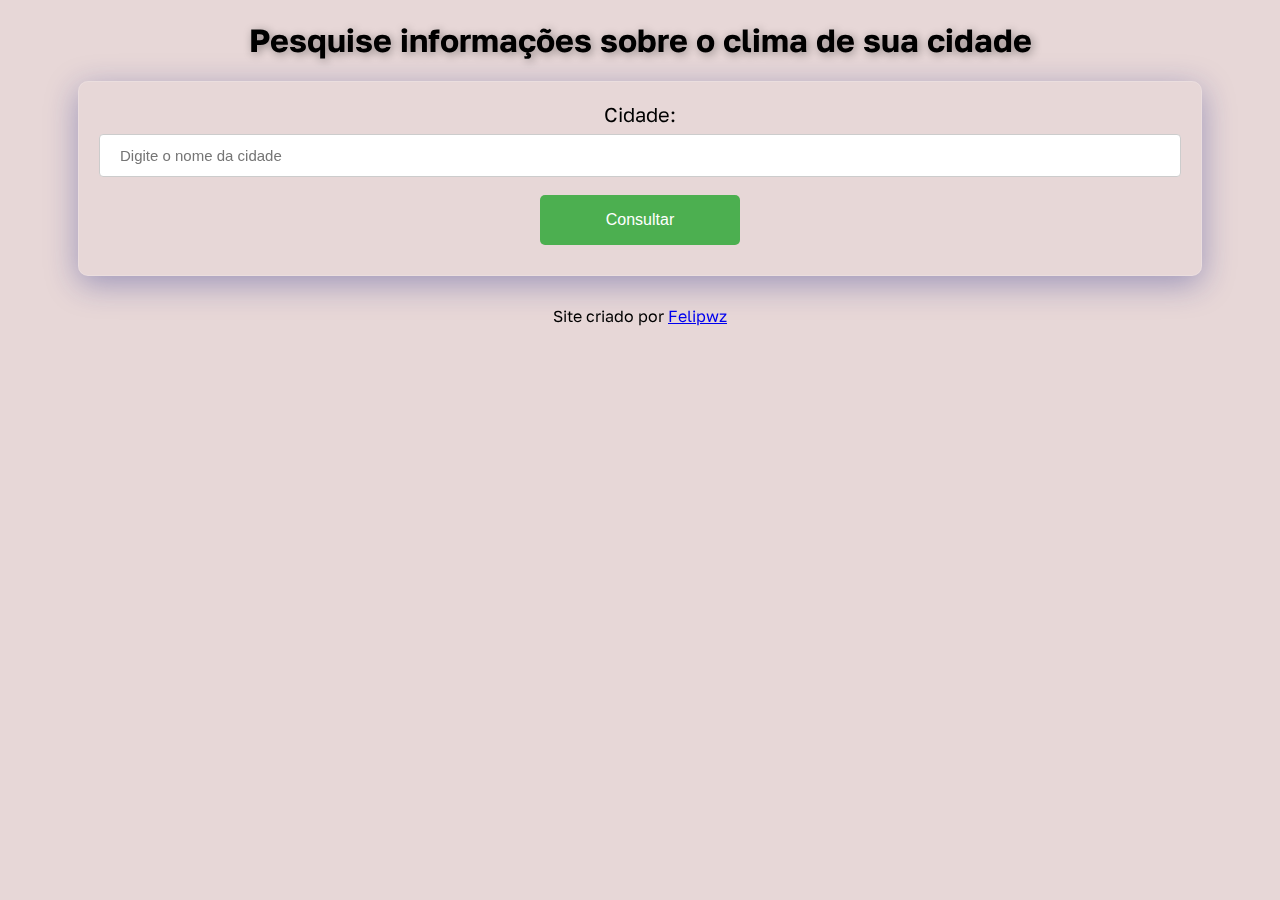
<file: ex02ajax_tempo/index.html>
<!DOCTYPE html>

<head>
  <meta charset="UTF-8">
  <meta http-equiv="X-UA-Compatible" content="IE=edge">
  <meta name="viewport" content="width=device-width, initial-scale=1.0">
  <link href="https://unpkg.com/aos@2.3.1/dist/aos.css" rel="stylesheet">
  <script src="https://unpkg.com/aos@2.3.1/dist/aos.js"></script>
  <link rel="stylesheet" href="style.css">

  <title>Ajax</title>
</head>

<body>

  <h1 data-aos="fade-down" data-aos-duration="3000">Pesquise informações sobre o clima de sua cidade</h1>

  <div id="container" data-aos="fade-left" data-aos-duration="3000">
    <form>
      <label for="fcidade">Cidade:</label>
      <input type="text" id="cidade"
      name="cidade" placeholder="Digite o nome da cidade">

      <button type="submit" id="submit">Consultar</button>
    </form>

    <div id="weather-info"></div>
  </div>

  <footer  data-aos="fade-up" data-aos-duration="3000" >Site criado por <a href="https://github.com/felipwz" target="_blank">Felipwz</a></footer>


  <script src="script.js"></script>

</body>

</html>

<!-- Feito por Feliwz   -->
</file>
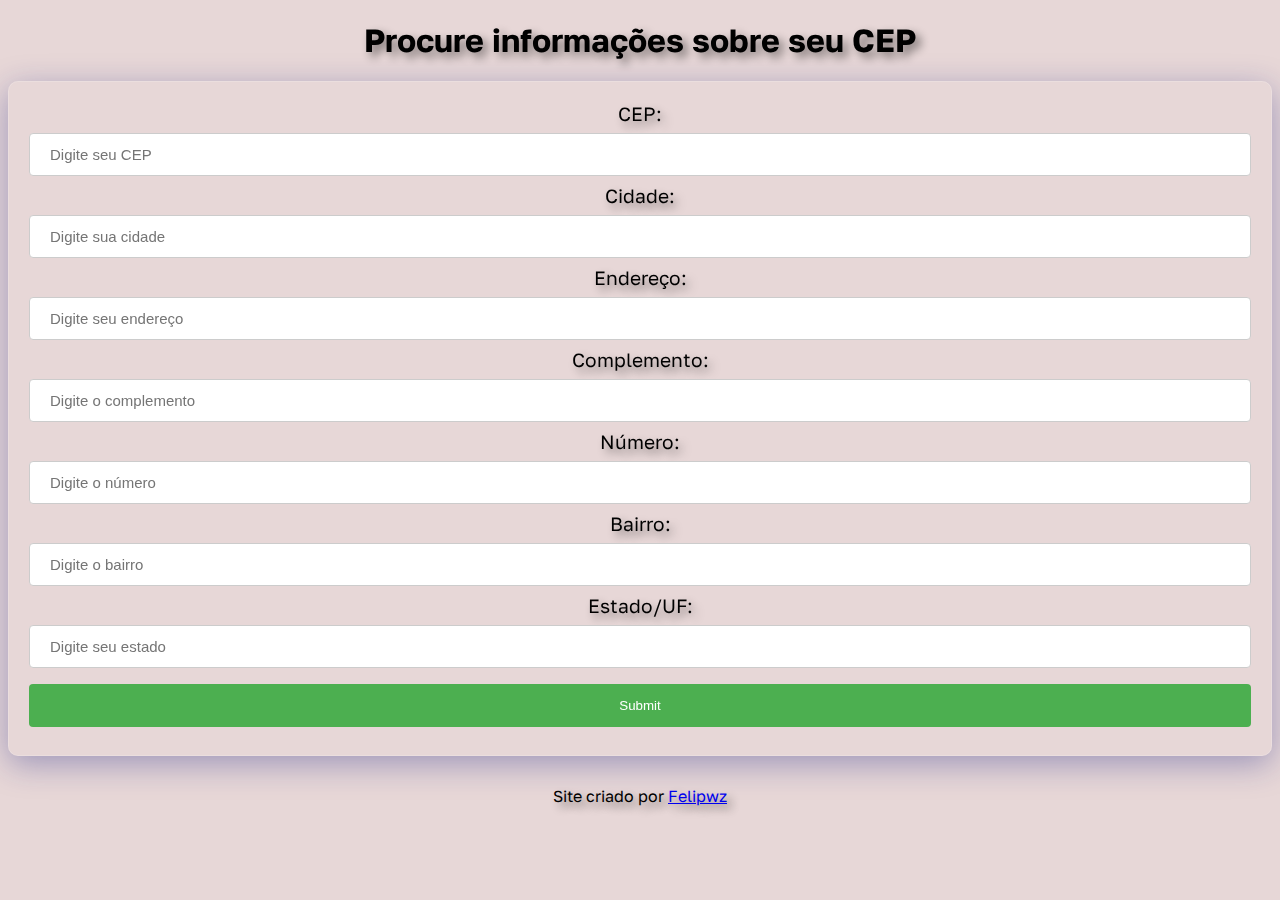
<file: ex01ajax/ajax.html>
<!DOCTYPE html>

<head>
  <meta charset="UTF-8">
  <meta http-equiv="X-UA-Compatible" content="IE=edge">
  <meta name="viewport" content="width=device-width, initial-scale=1.0">
  <link href="https://unpkg.com/aos@2.3.1/dist/aos.css" rel="stylesheet">
  <script src="https://unpkg.com/aos@2.3.1/dist/aos.js"></script>
  <link rel="stylesheet" href="style.css">

  <title>Ajax</title>
</head>

<body>

  <h1 data-aos="fade-down" data-aos-duration="3000">Procure informações sobre seu CEP</h1>

  <div id="conteudo" data-aos="fade-up" data-aos-duration="3000">
    <form action="">
      <label for="fname">CEP:</label>
      <input type="text" id="cep" placeholder="Digite seu CEP">

      <label for="fname">Cidade:</label>
      <input type="text" id="cidade" placeholder="Digite sua cidade">

      <label for="lname">Endereço:</label>
      <input type="text" id="end" placeholder="Digite seu endereço">

      <label for="lname">Complemento:</label>
      <input type="text" id="compl" placeholder="Digite o complemento">

      <label for="lname">Número:</label>
      <input type="text" id="number" placeholder="Digite o número">

      <label for="lname">Bairro:</label>
      <input type="text" id="bairro" placeholder="Digite o bairro">

      <label for="lname">Estado/UF:</label>
      <input type="text" id="uf" placeholder="Digite seu estado">


      <input type="submit" value="Submit" id="carregar" onclick="pesquisaCEP()">

    </form>
  </div>
  
  <footer>Site criado por <a href="https://github.com/felipwz" target="_blank">Felipwz</a></footer>


  <script>
    function pesquisaCEP() {

      event.preventDefault()

      var x = document.getElementById("cep").value

      // Create an XMLHttpRequest object
      const xhttp = new XMLHttpRequest();

      // Define a callback function
      xhttp.onload = function () {
        // Here you can use the Data

        dados = JSON.parse(this.responseText)
        console.log(dados)
        document.getElementById("cidade").value = dados.localidade
        document.getElementById("end").value = dados.logradouro
        document.getElementById("bairro").value = dados.bairro
        document.getElementById("uf").value = dados.uf
      }

      // Send a request
      xhttp.open("GET", "https://viacep.com.br/ws/" + x + "/json/");
      xhttp.send();

    }
  </script>

<script>
  AOS.init();
</script>

</body>

</html>
</file>
<file: ex02ajax_tempo/style.css>
@import url('https://fonts.googleapis.com/css2?family=Golos+Text&display=swap');



body {
  text-align: center;
  background: #e7d7d7;
  color: rgb(0, 0, 0);
  font-family: 'Golos Text', sans-serif;
}

h1{
  text-shadow: 2px 2px 10px #00000065;
}

#conteudo {
  font-size: larger;
}

label{
  font-size: 20px;
}

input[type='text'] {
  padding: 15px;
  border: 0;
  font-size: 15px;
  border-radius: 8px;
}

button[type="submit"] {
  width: 200px;
  height: 50px;
  background-color: #4CAF50;
  border: none;
  border-radius: 5px;
  color: white;
  padding: 10px 20px;
  text-align: center;
  font-size: 16px;
  margin: 10px;
  cursor: pointer;
}

button[type="submit"]:hover{
  background-color: #45a049;
}

input[type=text],
select {
  width: 100%;
  padding: 12px 20px;
  margin: 8px 0;
  display: inline-block;
  border: 1px solid #ccc;
  border-radius: 4px;
  box-sizing: border-box;
}

div#container {
  background: rgba(183, 137, 253, 0);
  box-shadow: 0 8px 32px 0 rgba(31, 38, 135, 0.37);
  backdrop-filter: blur(13px);
  -webkit-backdrop-filter: blur(13px);
  border-radius: 10px;
  border: 1px solid rgba(255, 255, 255, 0.18);
  padding: 20px;
  margin: 20px 70px;

}

footer {
  margin: 30px;
}

#error {
  color: red;
}
</file>
<file: ex01ajax/style.css>
@import url('https://fonts.googleapis.com/css2?family=Golos+Text&display=swap');



  body {
    text-align: center;
    background: #e7d7d7;
    color: rgb(0, 0, 0);
    font-family: 'Golos Text', sans-serif;
    text-shadow: 5px 5px 10px #0000007c;

  
  }

  #conteudo{
    font-size: larger;
  }

  input[type='text'] {
    padding: 15px;
    border: 0;
    font-size: 15px;
    border-radius: 8px;
  }

  input[type='button'] {
    border: 2px;
    padding: 20px;
    border-radius: 5px;
  }

  input[type=text],
  select {
    width: 100%;
    padding: 12px 20px;
    margin: 8px 0;
    display: inline-block;
    border: 1px solid #ccc;
    border-radius: 4px;
    box-sizing: border-box;
  }

  input[type=submit] {
    width: 100%;
    background-color: #4CAF50;
    color: white;
    padding: 14px 20px;
    margin: 8px 0;
    border: none;
    border-radius: 4px;
    cursor: pointer;
  }

  input[type=submit]:hover {
    background-color: #45a049;
  }

  div {
    background: rgba(183, 137, 253, 0);
    box-shadow: 0 8px 32px 0 rgba(31, 38, 135, 0.37);
    backdrop-filter: blur(13px);
    -webkit-backdrop-filter: blur(13px);
    border-radius: 10px;
    border: 1px solid rgba(255, 255, 255, 0.18);
    padding: 20px;
  }

  footer{
    margin: 30px;
  }
</file>
